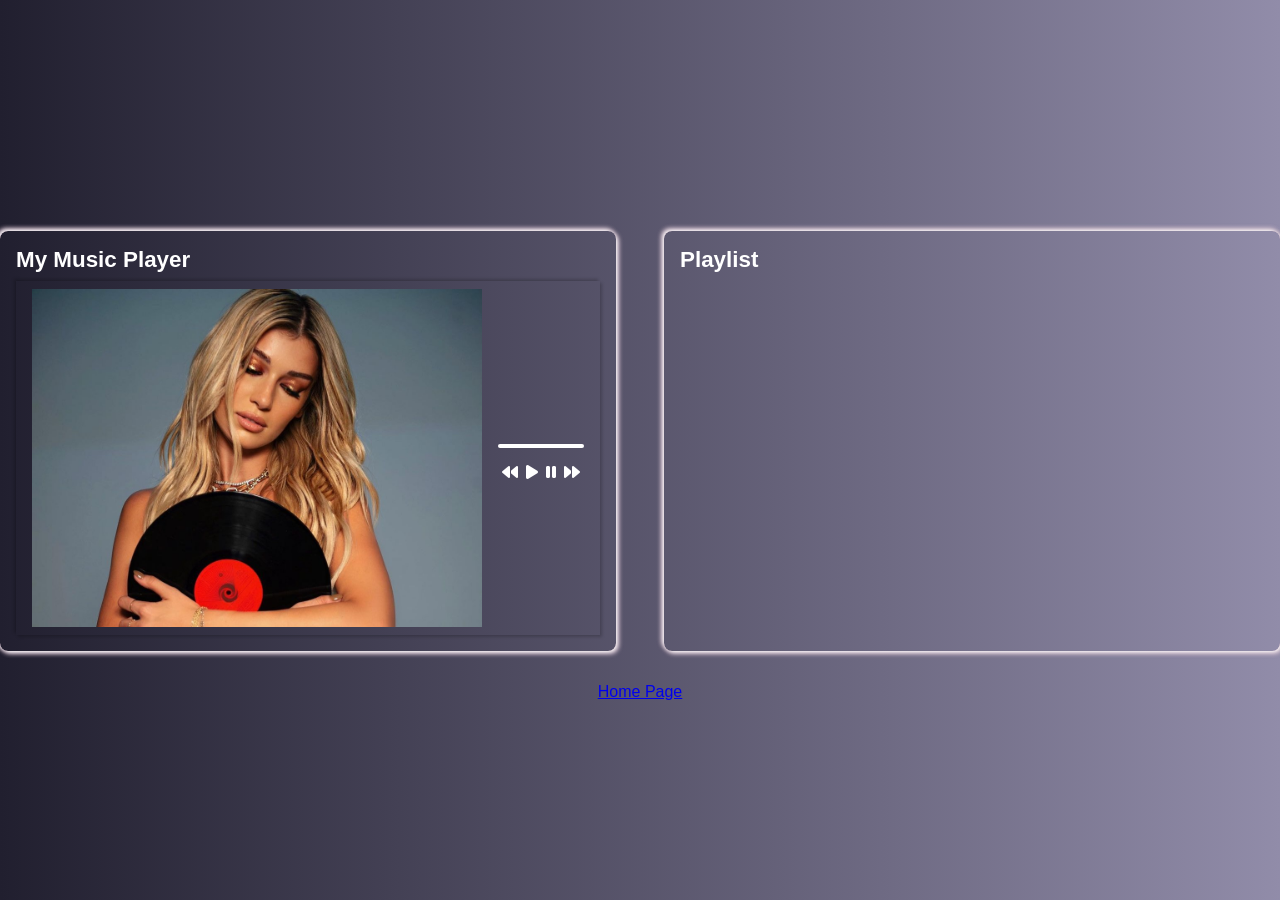
<file: myplayer.html>
<!DOCTYPE html>
<html lang="en">

  <head>
    <meta charset="UTF-8">
    <meta name="viewport" content="width=device-width, initial-scale=1.0">
    <link rel="stylesheet" href="./myPlayer.css">
    <link rel="stylesheet"
      href="https://cdnjs.cloudflare.com/ajax/libs/font-awesome/6.5.1/css/all.min.css">
      <script src="./myPlayer.js" defer></script>
      <title>My player</title>
  </head>

  <body>
    <div class="container">
      <div class="player">
        <div class="player-bar">
          <h1 class="title">My Music Player</h1>
        </div> <!--Player-bar-->
        <div class="player-content">
          <div id="cover">
            <img src="./images/AlinaEremia-SaFiiFericit.jpg" alt="Background image" id="cover-img">
          </div>
          <div class="player-display-info">
            <div class="player-display">
              <p id="player-song-title" class="song-info"></p>
              <p id="player-song-artist" class="song-info"></p>
            </div> <!--Player-display-->
            <div class="progress-container">
              <div class="progress"></div>
            </div> <!--Progress bar-->
            <div class="player-buttons">
              <button id="prev" class="controls">
                <i class="fas fa-backward"></i>
              </button>
              <button id="play" class="controls">
                <i class="fas fa-play"></i>
              </button>
              <button id="pause" class="controls">
                <i class="fas fa-pause"></i>
              </button>
              <button id="next" class="controls">
                <i class="fas fa-forward"></i>
              </button>
            </div>
          </div> <!--cover + img-->
          <!--Player buttons-->
        </div> <!--player content-->
      </div> <!--Player-->
      <div class="playlist">
        <div class="playlist-bar">
          <h2 class="playlist-title" id="playlist-title">Playlist</h2>
        </div> <!--playlist bar-->
        <ul id="playlist-songs"></ul>
      </div>
    </div>

    <a href="./index.html" class="music-btn">Home Page</a>

  </body>

</html>
</file>
<file: myPlayer.css>
:root {
  --light-pink: #f0e3ed;
  --white: #fff;
  --black: #000;
  --pink: #a07794;
  --dark-grey: rgb(32, 32, 32);
  --highlight-color: hsl(185, 84%, 61%);
  --black-alpha: rgba(0, 0, 0, 0.2);
  --white-alpha: rgba(255, 255, 255, 0.75);
}

*,
*::after,
*::before {
  box-sizing: border-box;
  padding: 0;
  margin: 0;
}

body {
  background: linear-gradient(90deg, #211f2f, #918ca9);
  font-family: "Satisfy", sans-serif;
  display: flex;
  flex-direction: column;
  align-items: center;
  justify-content: center;
  min-height: 100vh;
}

img {
  max-width: 100%;
  display: block;
  object-fit: cover;
}

.container {
  display: flex;
  flex-direction: column;
  justify-content: space-between;
  gap: 1.5rem;
  margin: 2rem auto;
}

.title,
.playlist-title {
  font-size: 1.4rem;
  font-weight: 700;
  color: var(--white);
  margin-bottom: 0.5rem;
}

.player,
.playlist {
  box-shadow:
    2px 2px 5px var(--white),
    -2px -2px 5px var(--white),
    2px 2px 5px var(--pink),
    -2px -2px 5px var(--pink);
  border-radius: 0.5rem;
  padding: 1rem;
  flex: 1;
}

.player-content {
  display: flex;
  align-items: center;
  gap: 1rem;
  z-index: 1;
  padding: 0.5rem 1rem;
  box-shadow:
    2px 2px 3px var(--black-alpha),
    -2px -2px 3px var(--black-alpha);
}

.cover {
  width: 5rem;
  height: 5rem;
  border-radius: 50%;
  overflow: hidden;
  position: relative;
  box-shadow:
    2px 2px 5px var(--white),
    -2px -2px 5px var(--white);
}

.cover img {
  width: 100%;
  height: 100%;
  border-radius: 50%;

  animation: rotate 10s linear infinite;
  animation-play-state: paused;
}

.cover::after {
  content: "";
  position: absolute;
  left: 38%;
  bottom: 37%;
  height: 1rem;
  width: 1rem;
  border-radius: 50%;
  background-color: var(--light-pink);
}

.player.play .cover img {
  animation-play-state: running;
}

@keyframes rotate {
  from {
    transform: rotate(0deg);
  }
  to {
    transform: rotate(360deg);
  }
}

.player-display-info {
  flex: 1;
  display: flex;
  flex-direction: column;
  justify-content: space-between;
  gap: 0.75rem;
}

.song-information {
  color: var(--white);
  text-align: end;
}

.song-information p:first-child {
  font-weight: 700;
  margin-bottom: 0.25rem;
}

.progress-container {
  background-color: var(--white);
  cursor: pointer;
  border-radius: 5px;
  height: 4px;
  width: 100%;
}

.progress {
  background-color: var(--highlight-color);
  border-radius: 5px;
  height: 100%;
  width: 0%;
  transition: width 0.1s linear;
}

.player-buttons {
  display: flex;
  align-items: center;
  justify-content: space-between;
}

.controls {
  border-radius: 0.25rem;
  padding: 0.25rem;
  display: grid;
  place-content: center;
  background-color: inherit;
  border: none;
  outline: none;
  cursor: pointer;
}

.controls .fas {
  font-size: 1rem;
  color: var(--white);
}

.playlist-songs {
  list-style: none;
}

.playlist-songs li {
  display: flex;
  align-items: center;
  justify-content: center;
  margin-block: 0.75rem;
  padding-inline: 0.25rem;
  box-shadow: 2px 2px 5px var(--white);
  color: var(--white);
  background-color: var(--black-alpha);
}

.playlist-song[aria-current="true"] {
  color: var(--highlight-color);
  box-shadow: 2px 2px 5px var(--black);
  background-color: var(--dark-grey);
}

@media (min-width: 48em) {
  .container {
    min-width: 50em;
    gap: 3rem;
    flex-direction: row;
  }

  .player {
    width: 40%;
    align-self: flex-start;
  }

  .playlist {
    width: 60%;
  }

  .playlist-songs li {
    padding: 0.5rem;
  }
}
</file>
